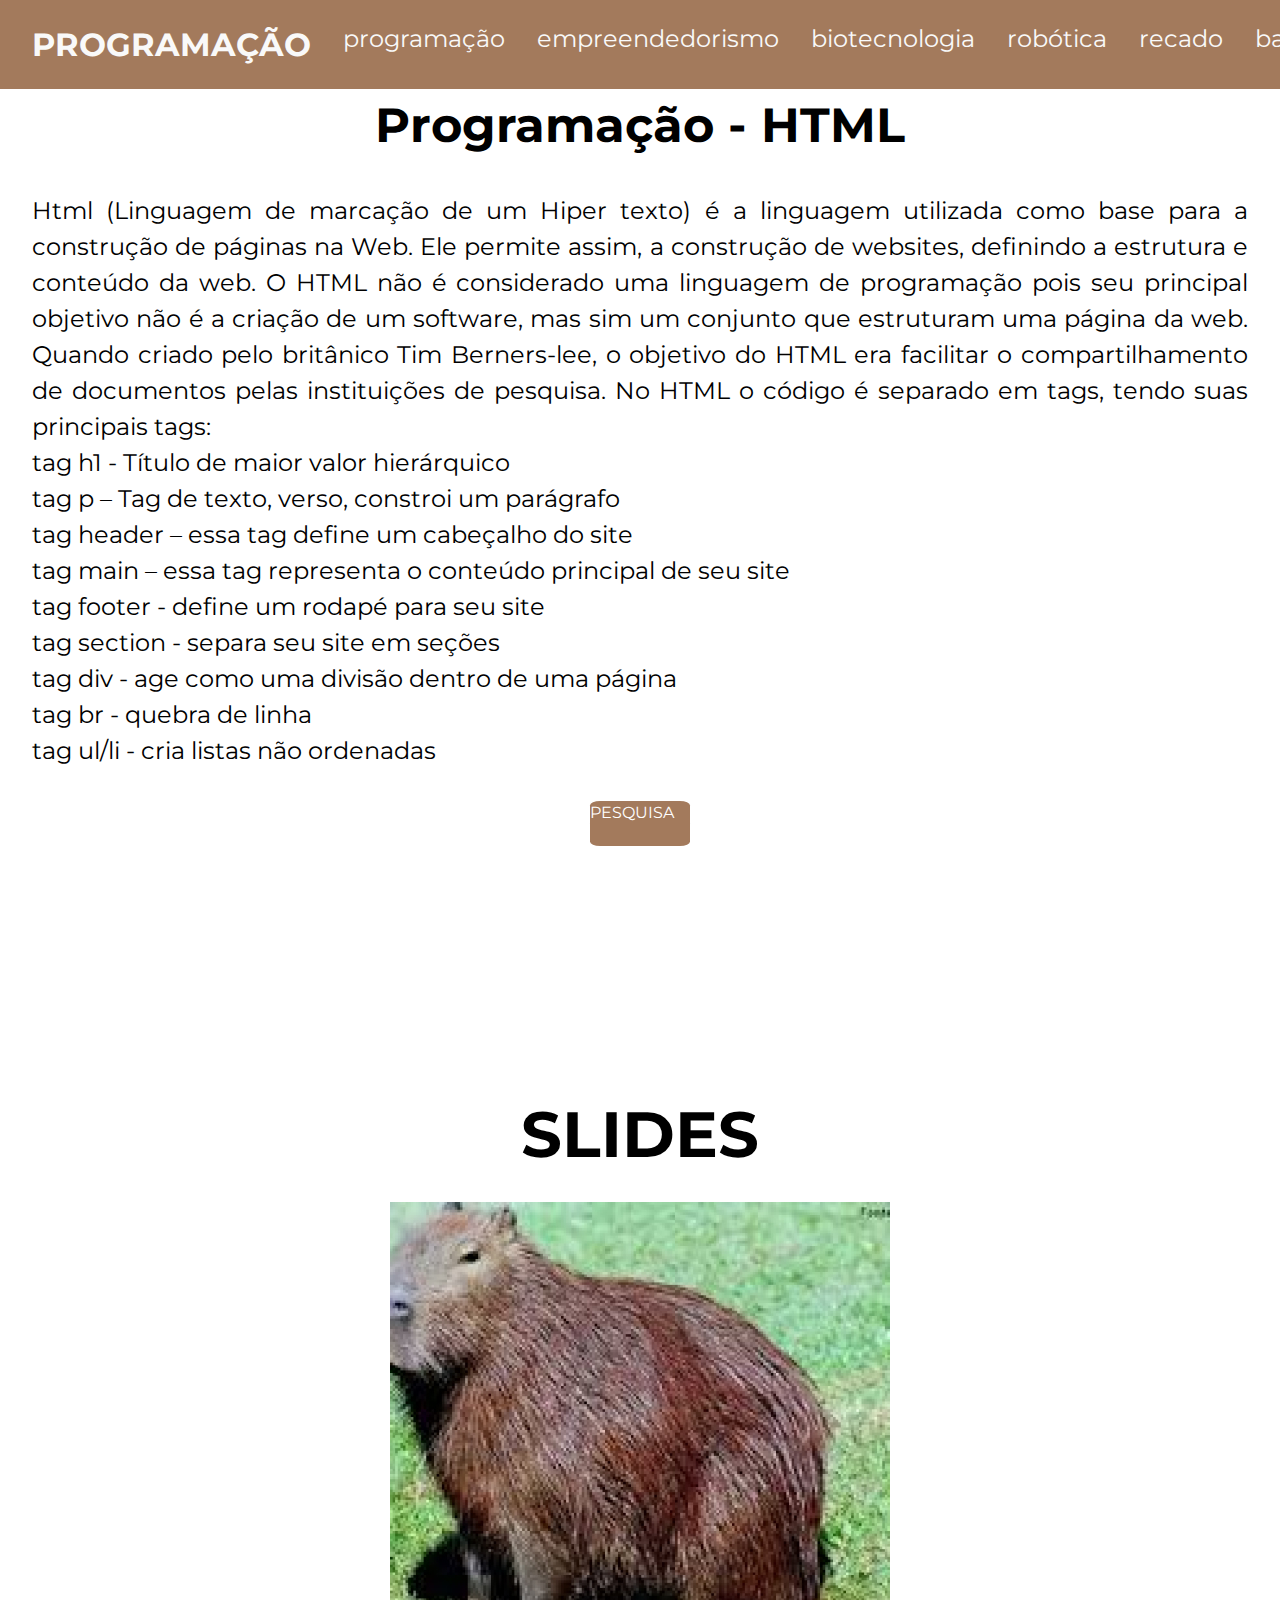
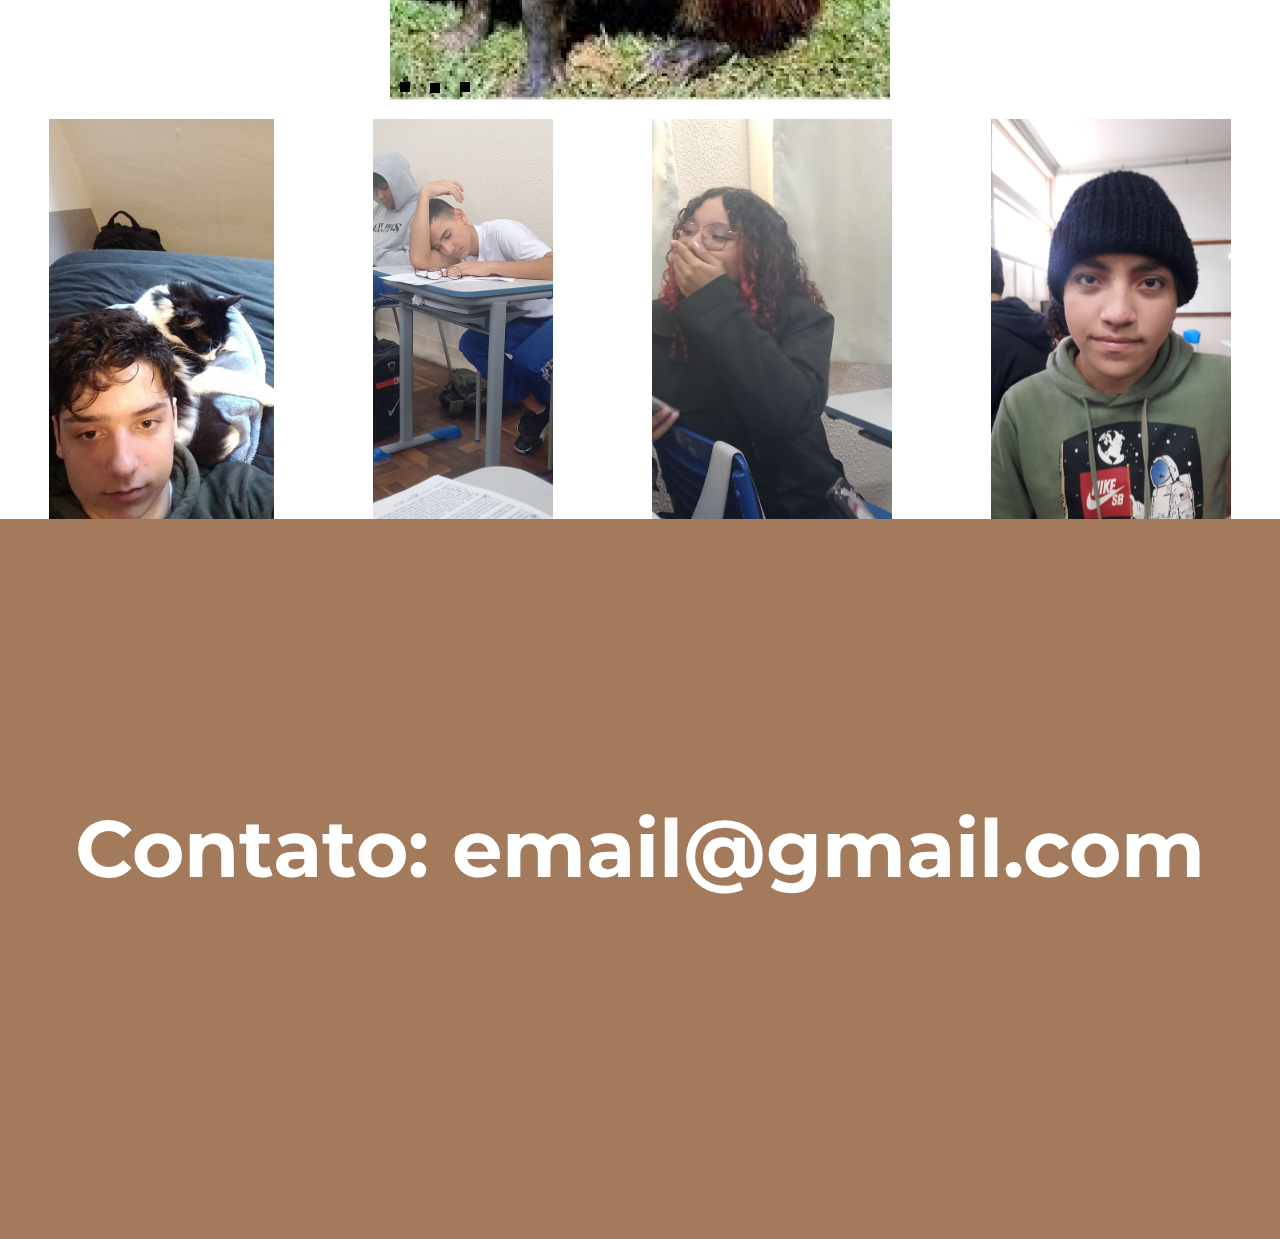
<file: index.html>
<!DOCTYPE html>
<html lang="pt">
<head>
    <meta charset="UTF-8">
    <meta http-equiv="X-UA-Compatible" content="IE=edge">
    <meta name="viewport" content="width=device-width, initial-scale=1.0">
    <link rel="preconnect" href="https://fonts.googleapis.com">
    <link rel="preconnect" href="https://fonts.gstatic.com" crossorigin>
    <link href="https://fonts.googleapis.com/css2?family=Montserrat:wght@300;700&display=swap" rel="stylesheet">
    <link rel="stylesheet" href="./stylesheet.css">
    <title>matemática ll</title>
</head>
<body>
    <header class="_header">
        <div class="content_header">
            <h1> PROGRAMAÇÃO </h1>                
            <ul class="_lista_header">
                <a href="index.html"><li>programação</li></a>
                <a href="empreendedorismo.html"><li>empreendedorismo</li></a>
                <a href="biotecnologia.html"><li>biotecnologia</li></a> 
                <a href="robotica.html"><li>robótica</li> </a>
                <a href="recado.html"><li>recado</li> </a>
                <a href="bateria.html"><li>bateria</li></a>
            </ul>
        </div>
        <img  src="./capivara_header.png" class="capivara" alt="capivara_header"> 
    </header>
    
     <section class='secao_1'>
        <h2 class="titulo_2" id="titulo_2"> Programação - HTML </h2>
        
        <p class="secao_1_paragrafo">
            Html (Linguagem de marcação de um Hiper texto) é a linguagem utilizada como base para a 
            construção de páginas na Web. Ele permite assim, a construção de websites, definindo a estrutura 
            e conteúdo da web. O HTML não é considerado uma linguagem de programação pois seu principal objetivo 
            não é a criação de um software, mas sim um conjunto que estruturam uma página da web.
            Quando criado pelo britânico Tim Berners-lee, o objetivo do HTML era facilitar o compartilhamento 
            de documentos pelas instituições de pesquisa. No HTML o código é separado em tags, tendo suas principais tags:
            <br/>
            tag h1 - Título de maior valor hierárquico<br/>
            tag p – Tag de texto, verso, constroi um parágrafo<br/>
            tag header – essa tag define um cabeçalho do site<br/>
            tag main – essa tag representa o conteúdo principal de seu site<br/>
            tag footer - define um rodapé para seu site<br/>
            tag section - separa seu site em seções<br/>
            tag div - age como uma divisão dentro de uma página<br/>
            tag br - quebra de linha<br/>
            tag ul/li - cria listas não ordenadas<br/>
         
        </p>
   
        <div class="box-busca">
            <div class="search-box">
                
                <form method="post" action="#">
                    <input type="text" class="search-box-input" name="busca" placeholder="Faça sua Pesquisa">
                    <button class="search-box-button">PESQUISA<i class="search-box-icone icon icon-search"></i></button>
                
                </form>
                
            </div><!-- Search -->
        
        </div><!--Box Busca-->


    
    </section> 
    <section style="margin-bottom: 8rem;">
        <h2 style="text-align: center; font-size:4rem;">SLIDES</h2>
     <ul class="slider">
        <li>
              <input type="radio" id="slide1" name="slide" checked>
              <label for="slide1"></label>
              <img src="capevara.jpg" />
        </li>
        <li>
              <input type="radio" id="slide2" name="slide">
              <label for="slide2"></label>
              <img src="familia.jpg" />
        </li>
        <li>
              <input type="radio" id="slide3" name="slide">
              <label for="slide3"></label>
              <img src="baude.jpg" />
        </li>
    </ul>
</section>
   
    <section>
        <h3 style="text-align: center; font-size: 2rem; margin-top: 1rem; margin-bottom: 3rem;">Responsáveis</h3>
        <div class="pessoas"style="display:flex; ">
            <img style="max-width: 15rem; max-height: 25rem; margin: auto;" src="aluno1.jpg" />
            <img style="max-width: 15rem; max-height: 25rem; margin: auto;"src="aluno2.jpg" />
            <img style="max-width: 15rem; height: 25rem;margin: auto; object-fit: cover;" src="aluno3.jpg" />
            <img style="max-width: 15rem; height: 25rem;margin: auto; object-fit: cover;" src="juju.jpg" />
            
        </div>
    </section>
    <footer style="height: 80vh; background-color: #A37A5C;" style="margin-top: 2rem;">
        <h4 style="color: white;  padding-top: 30vh; text-align: center;">Contato: email@gmail.com</h4>
    </footer>
    
</body>
</html>
</file>
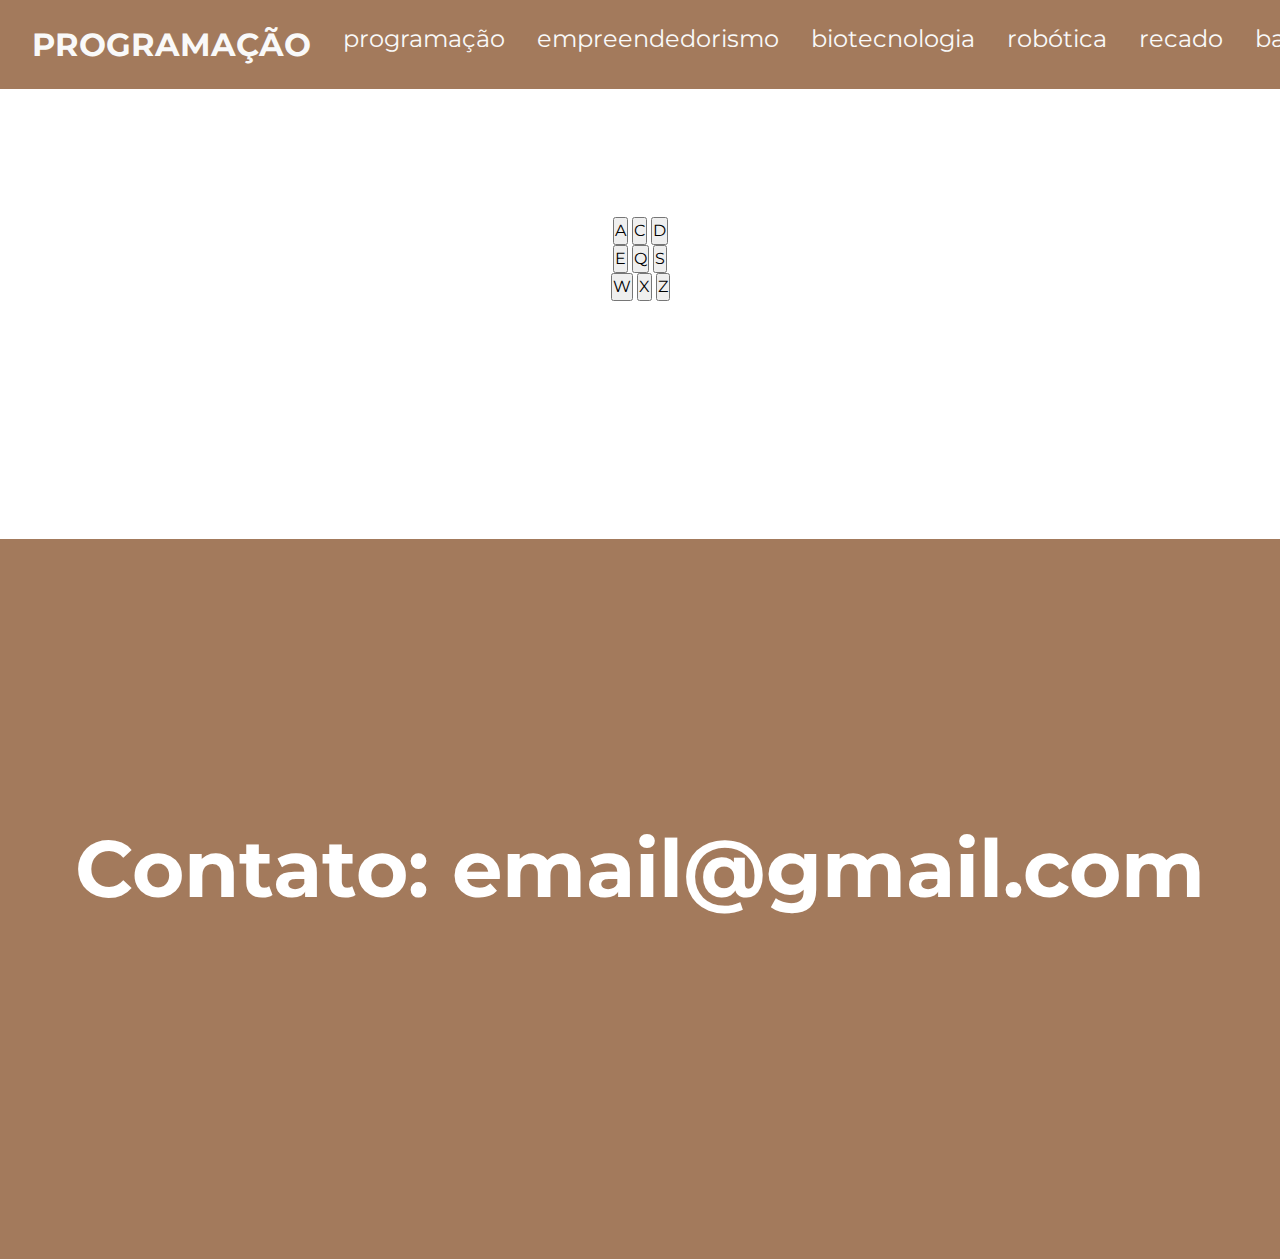
<file: bateria.html>
<!DOCTYPE html>
<html lang="pt">
<head>
    <meta charset="UTF-8">
    <meta http-equiv="X-UA-Compatible" content="IE=edge">
    <meta name="viewport" content="width=device-width, initial-scale=1.0">
    <link rel="preconnect" href="https://fonts.googleapis.com">
    <link rel="preconnect" href="https://fonts.gstatic.com" crossorigin>
    <link href="https://fonts.googleapis.com/css2?family=Montserrat:wght@300;700&display=swap" rel="stylesheet">
    <link rel="stylesheet" href="./stylesheet.css">
    <title>matemática ll</title>
</head>
<body>
    <header class="_header">
        <div class="content_header">
            <h1> PROGRAMAÇÃO </h1>                
            <ul class="_lista_header">
                <a href="index.html"><li>programação</li></a>
                <a href="empreendedorismo.html"><li>empreendedorismo</li></a>
                <a href="biotecnologia.html"><li>biotecnologia</li></a> 
                <a href="robotica.html"><li>robótica</li> </a>
                <a href="recado.html"><li>recado</li> </a>
                <a href="bateria.html"><li>bateria</li></a>
            </ul>
        </div>
        <img  src="./capivara_header.png" class="capivara" alt="capivara_header"> 
    </header>
    <div style=" width: 100%; height: 50%; text-align: center;">
        <button class="keya bateria" onclick='playAudio("keya.wav", "keya")' style="margin-top: 10%;">
            A
        </button>
        <button class="keyc bateria" onclick='playAudio("keyc.wav", "keyc")' style="margin-top: 10%;">
            C
        </button>
        <button class="keyd bateria" onclick='playAudio("keyd.wav", "keyd")'style="margin-top: 10%;" >
            D
        </button>
    </br>
        <button class="keye bateria" onclick='playAudio("keye.wav", "keye")'>
            E
        </button>
        <button class="keyq bateria" onclick='playAudio("keyq.wav" , "keyq")'>
            Q
        </button>
        <button class="keys bateria" onclick='playAudio("keys.wav" , "keys")'>
            S
        </button>
    </br>
        <button class="keyw bateria" onclick='playAudio("keyw.wav" , "keyw")'>
            W
        </button>
        <button class="keyx bateria" onclick='playAudio("keyx.wav" , "keyx")'> 
            X
        </button>
        <button class="keyz bateria" onclick='playAudio("keyz.wav" , "keyz")'>
            Z
        </button>
    </div>
        <footer style="height: 80vh; background-color: #A37A5C;" style="margin-top: 2rem;">
            <h4 style="color: white;  padding-top: 30vh; text-align: center;">Contato: email@gmail.com</h4>
        </footer>
        <script src="som.js"></script>
    </body>
    </html>
</file>
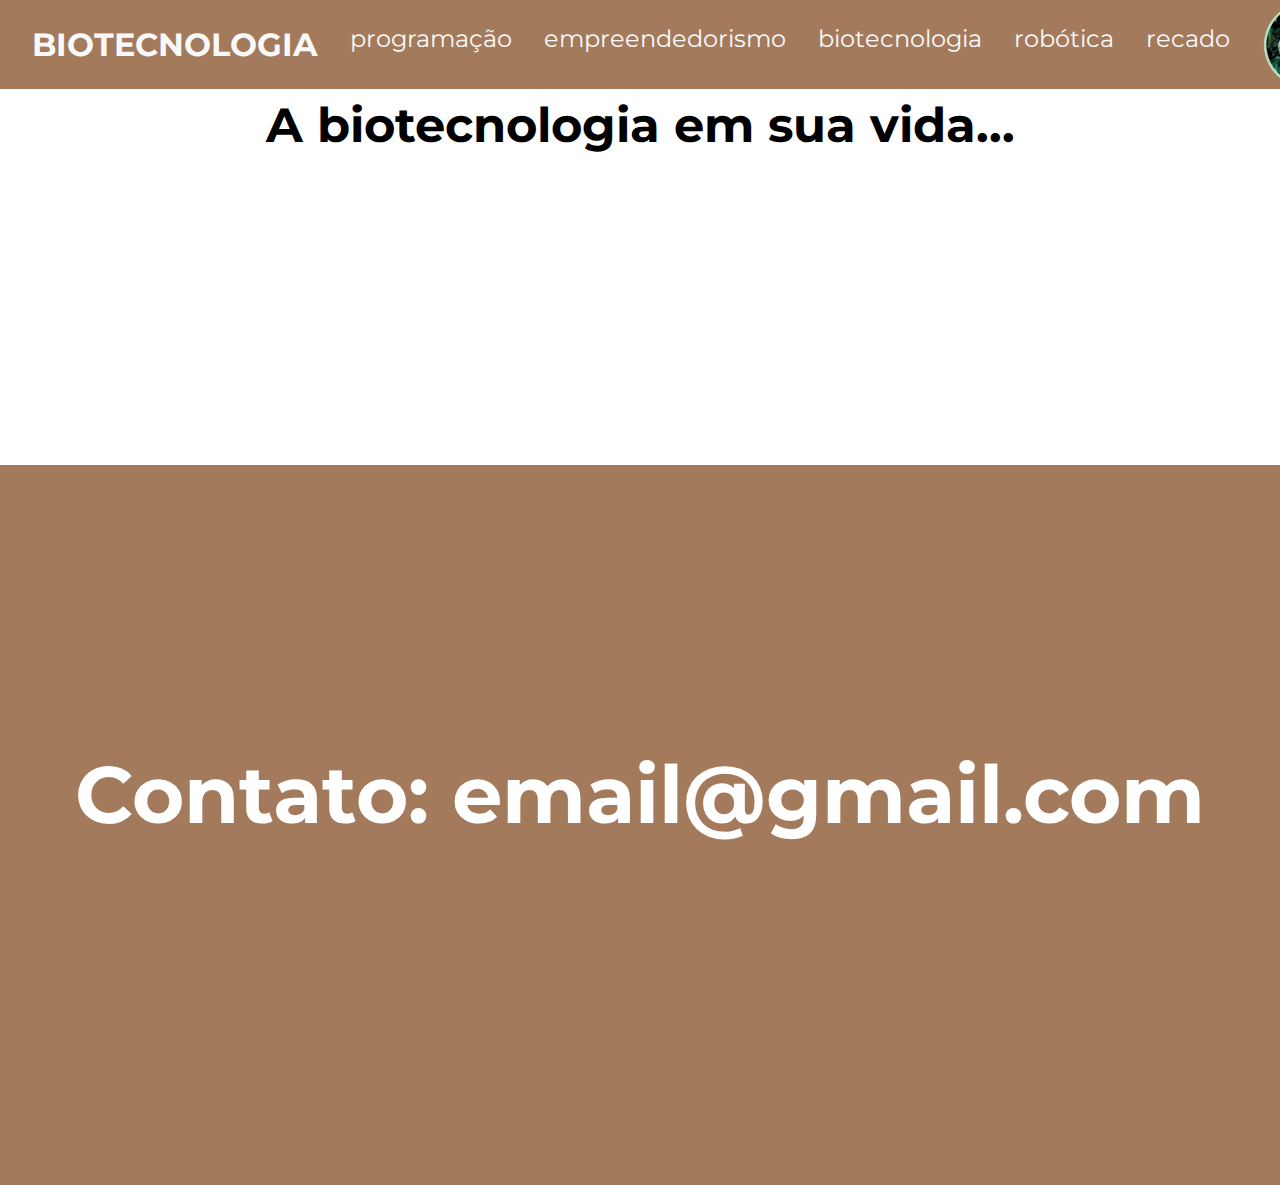
<file: biotecnologia.html>
<!DOCTYPE html>
<html lang="pt">
<head>
    <meta charset="UTF-8">
    <meta http-equiv="X-UA-Compatible" content="IE=edge">
    <meta name="viewport" content="width=device-width, initial-scale=1.0">
    <link rel="preconnect" href="https://fonts.googleapis.com">
    <link rel="preconnect" href="https://fonts.gstatic.com" crossorigin>
    <link href="https://fonts.googleapis.com/css2?family=Montserrat:wght@300;700&display=swap" rel="stylesheet">
    <link rel="stylesheet" href="./stylesheet.css">
    <title>matemática ll</title>
</head>
<body>
    <header class="_header">
        <div class="content_header">
            <h1> BIOTECNOLOGIA</h1>      
            <ul class="_lista_header">
                <a href="index.html"><li>programação</li></a>
                <a href="empreendedorismo.html"><li>empreendedorismo</li></a>
                <a href="biotecnologia.html"><li>biotecnologia</li></a> 
                <a href="robotica.html"><li>robótica</li> </a>
                <a href="recado.html"><li>recado</li> </a>
            </ul>
        </div>
        <img  src="./capivara_header.png" class="capivara" alt="capivara_header"> 
    </header>
     <section class='secao_1'>
        <h2 class="titulo_2" id="titulo_2"> A biotecnologia em sua vida... </h2>
        
        <p class="secao_1_paragrafo">
            
        </p>
        
       
    </section> 
    
    <footer style="height: 80vh; background-color: #A37A5C;" style="margin-top: 2rem;">
        <h4 style="color: white; padding-top: 30vh; text-align: center;">Contato: email@gmail.com</h4>
    </footer>
</body>
</html>
</file>
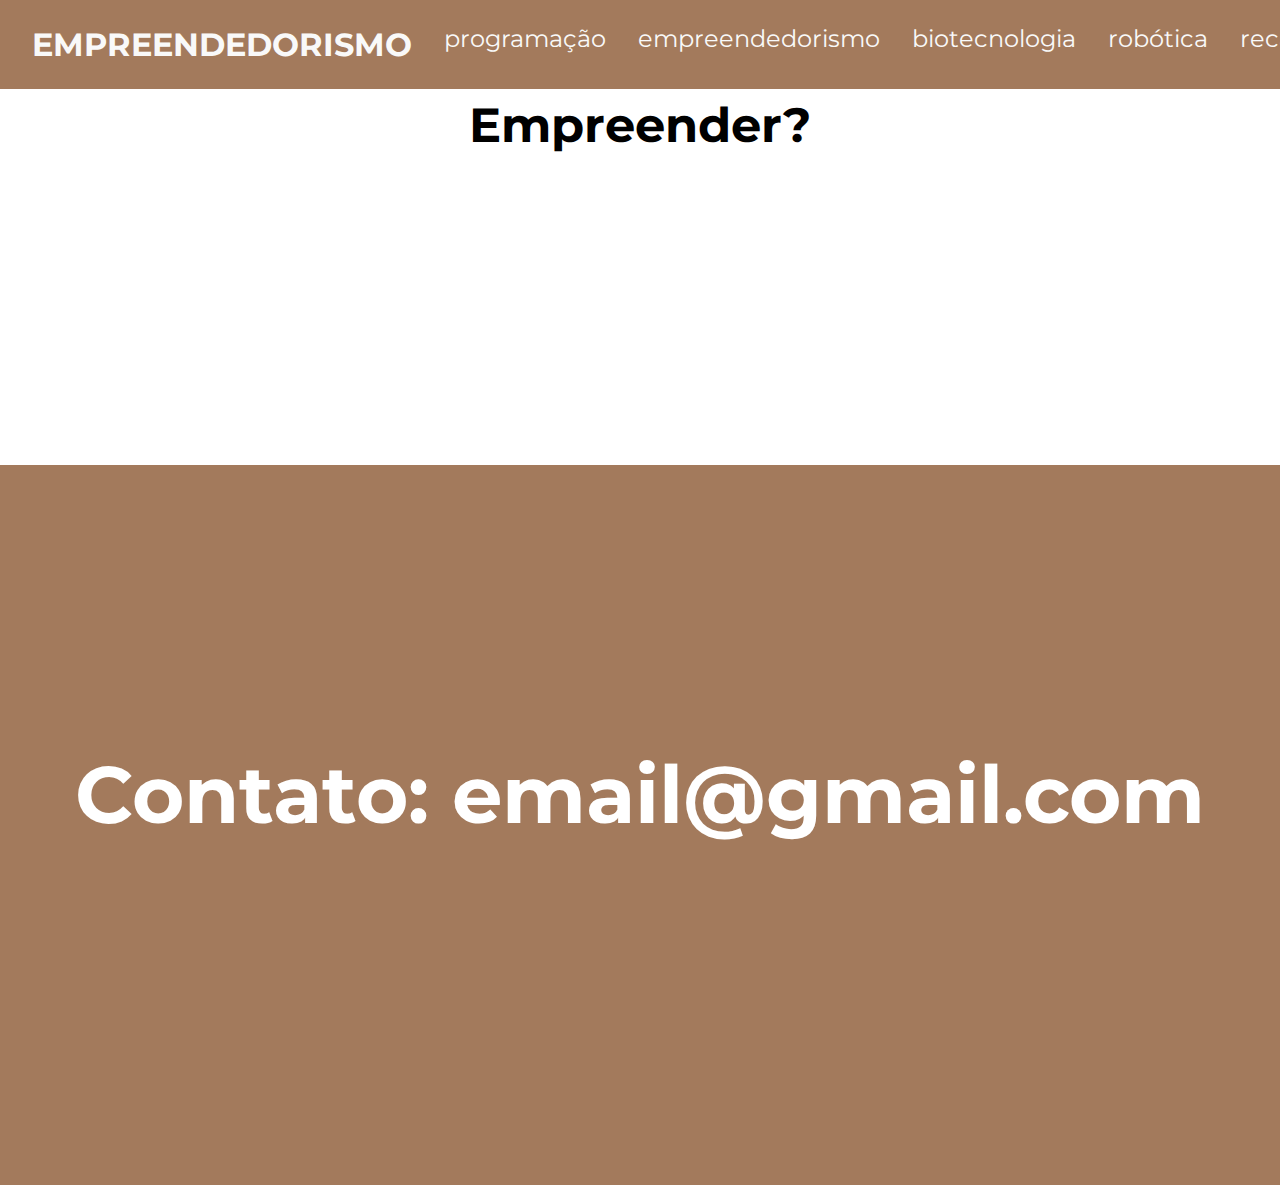
<file: empreendedorismo.html>
<!DOCTYPE html>
<html lang="pt">
<head>
    <meta charset="UTF-8">
    <meta http-equiv="X-UA-Compatible" content="IE=edge">
    <meta name="viewport" content="width=device-width, initial-scale=1.0">
    <link rel="preconnect" href="https://fonts.googleapis.com">
    <link rel="preconnect" href="https://fonts.gstatic.com" crossorigin>
    <link href="https://fonts.googleapis.com/css2?family=Montserrat:wght@300;700&display=swap" rel="stylesheet">
    <link rel="stylesheet" href="./stylesheet.css">
    <title>matemática ll</title>
</head>
<body>
    <header class="_header">
        <div class="content_header">
            <h1> EMPREENDEDORISMO</h1>      
            <ul class="_lista_header">
                <a href="index.html"><li>programação</li></a>
                <a href="empreendedorismo.html"><li>empreendedorismo</li></a>
                <a href="biotecnologia.html"><li>biotecnologia</li></a> 
                <a href="robotica.html"><li>robótica</li> </a>
                <a href="recado.html"><li>recado</li> </a>
            </ul>
        </div>
        <img  src="./capivara_header.png" class="capivara" alt="capivara_header"> 
    </header>
     <section class='secao_1'>
        <h2 class="titulo_2" id="titulo_2"> Empreender? </h2>
        
        <p class="secao_1_paragrafo">
           
        </p>
        
       
    </section> 
  
    <footer style="height: 80vh; background-color: #A37A5C;" style="margin-top: 2rem;">
        <h4 style="color: white;  padding-top: 30vh; text-align: center;">Contato: email@gmail.com</h4>
    </footer>
</body>
</html>
</file>
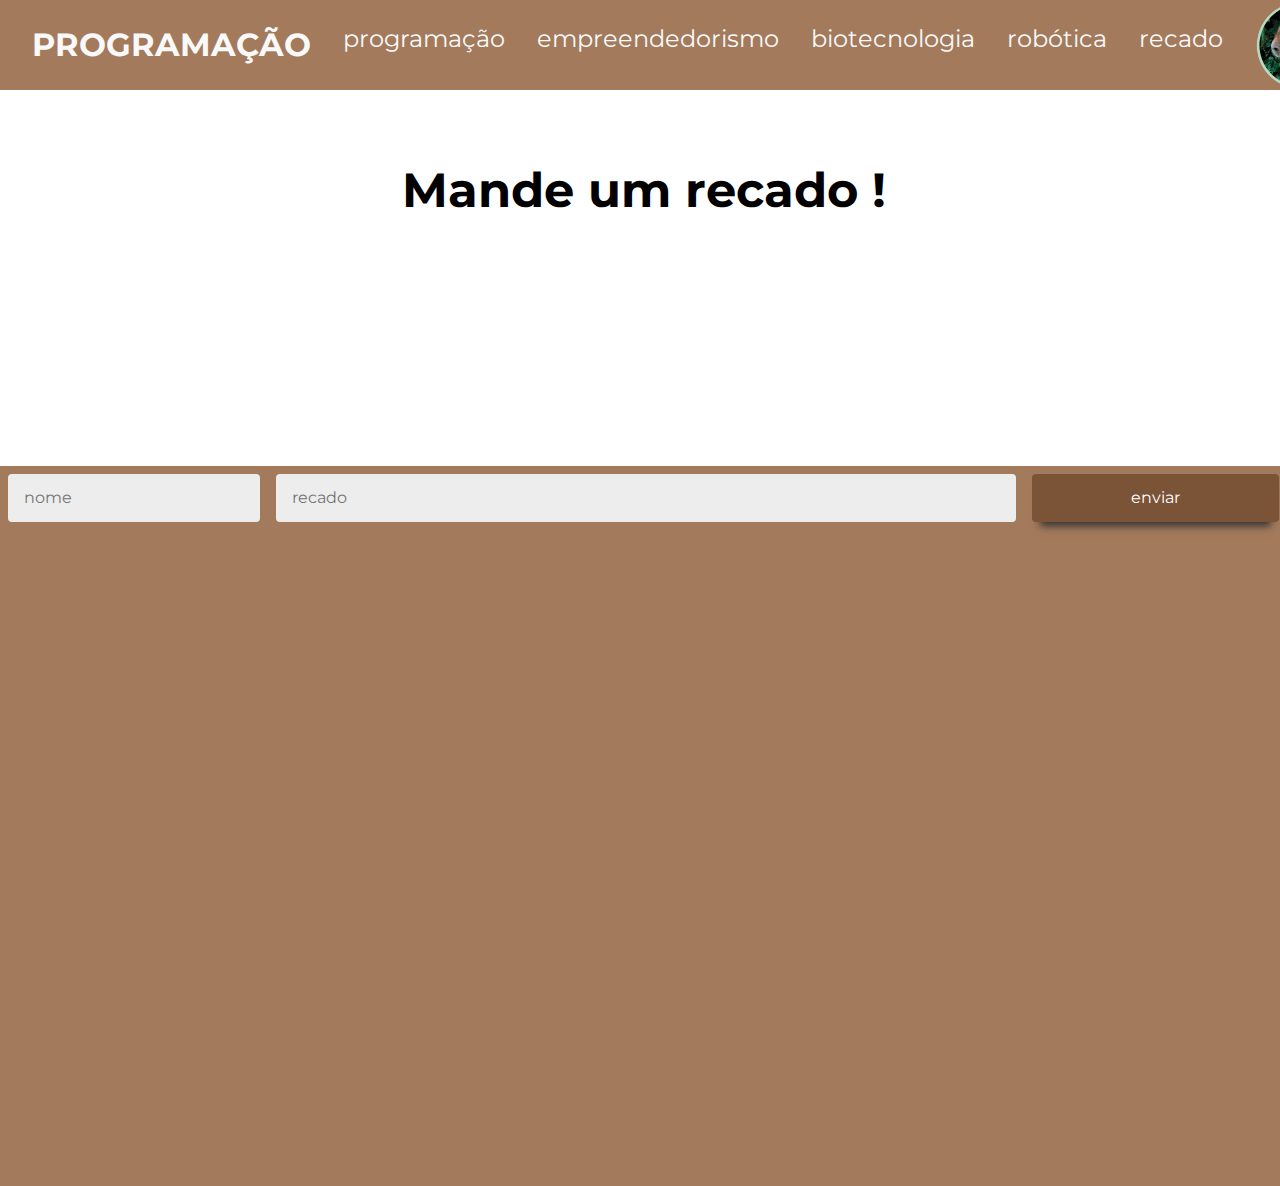
<file: recado.html>
<!DOCTYPE html>
<html lang="pt">
<head>
    <meta charset="UTF-8">
    <meta http-equiv="X-UA-Compatible" content="IE=edge">
    <meta name="viewport" content="width=device-width, initial-scale=1.0">
    <link rel="preconnect" href="https://fonts.googleapis.com">
    <link rel="preconnect" href="https://fonts.gstatic.com" crossorigin>
    <link href="https://fonts.googleapis.com/css2?family=Montserrat:wght@300;700&display=swap" rel="stylesheet">
    <link rel="stylesheet" href="./stylesheet.css">
    <link rel="stylesheet" href="./recado.css">
    <title>matemática ll</title>
</head>
<body>
    <header class="_header">
        <div class="content_header">
            <h1> PROGRAMAÇÃO </h1>      
            <ul class="_lista_header">
                <a href="index.html"><li>programação</li></a>
                <a href="empreendedorismo.html"><li>empreendedorismo</li></a>
                <a href="biotecnologia.html"><li>biotecnologia</li></a> 
                <a href="robotica.html"><li>robótica</li> </a>
                <a href="recado.html"><li>recado</li> </a>
            </ul>
        </div>
        <img  src="./capivara_header.png" class="capivara" alt="capivara_header"> 
    </header>
     <section class='secao_1'>
      
        <p class="secao_1_paragrafo">
            <h2 class="titulo_2" id="titulo_2"> Mande um recado ! </h2>
        </p>
        
       
    </section> 

    </section>
    <footer style="height: 80vh; background-color: #A37A5C;" style="margin-top: 2rem;">
        
        <form>
            <input type="text" placeholder="nome">
            <input type="email" placeholder="recado">
            <input type="submit" value="enviar">
          </form>
    </footer>
</body>
</html>
</file>
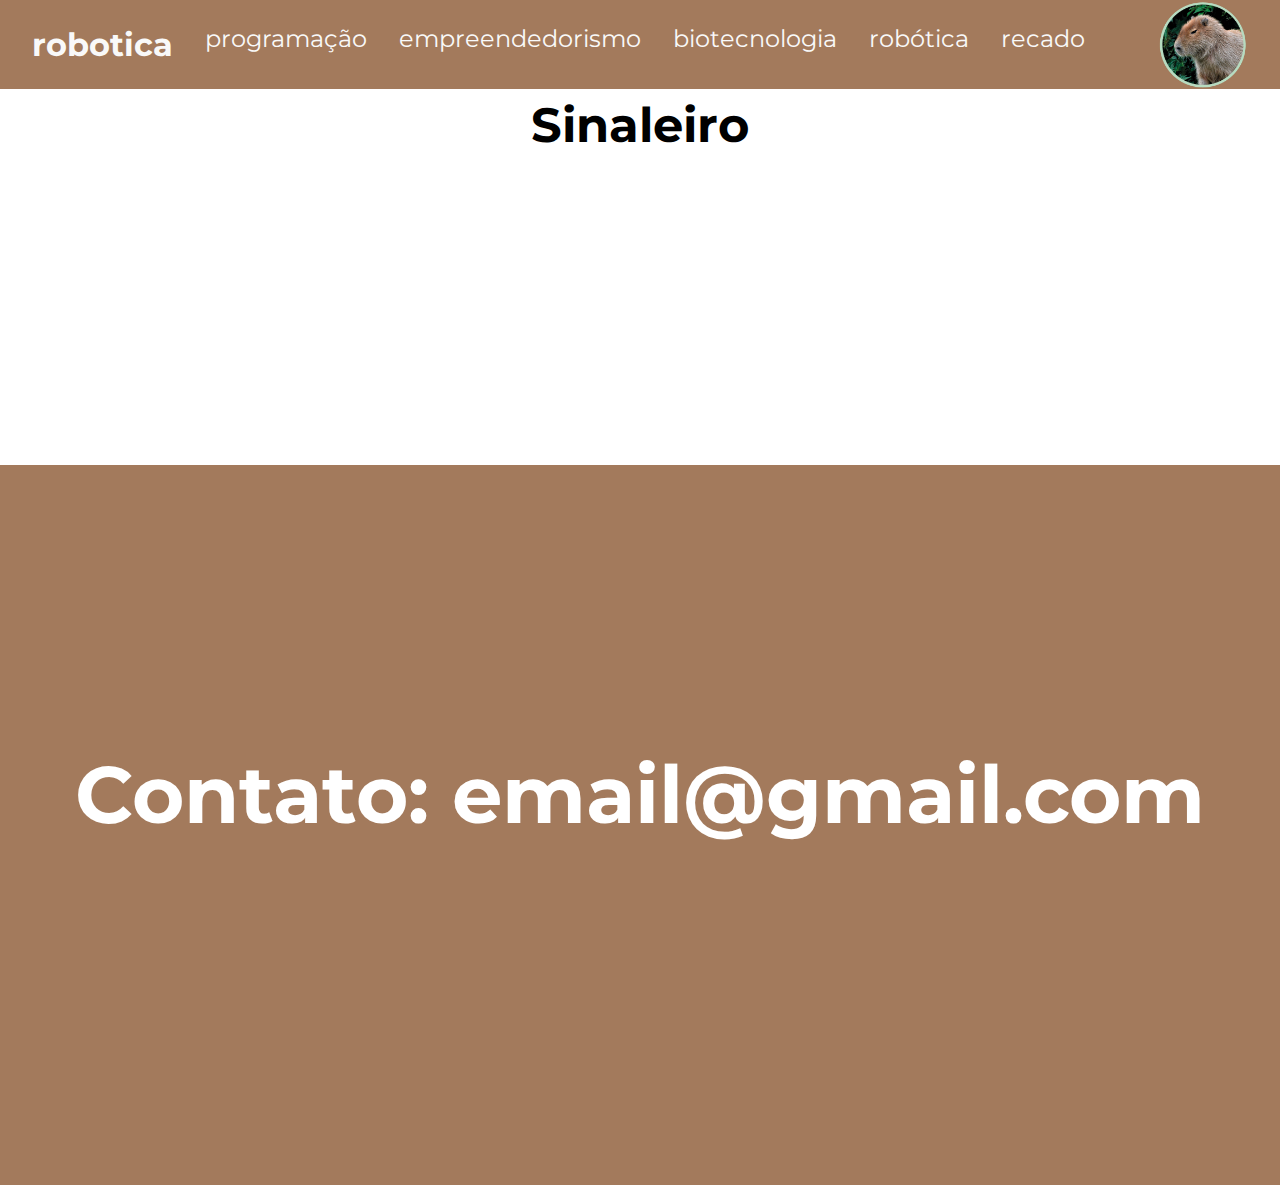
<file: robotica.html>
<!DOCTYPE html>
<html lang="pt">
<head>
    <meta charset="UTF-8">
    <meta http-equiv="X-UA-Compatible" content="IE=edge">
    <meta name="viewport" content="width=device-width, initial-scale=1.0">
    <link rel="preconnect" href="https://fonts.googleapis.com">
    <link rel="preconnect" href="https://fonts.gstatic.com" crossorigin>
    <link href="https://fonts.googleapis.com/css2?family=Montserrat:wght@300;700&display=swap" rel="stylesheet">
    <link rel="stylesheet" href="./stylesheet.css">
    <title>matemática ll</title>
</head>
<body>
    <header class="_header">
        <div class="content_header">
            <h1> robotica</h1>      
            <ul class="_lista_header">
                <a href="index.html"><li>programação</li></a>
                <a href="empreendedorismo.html"><li>empreendedorismo</li></a>
                <a href="biotecnologia.html"><li>biotecnologia</li></a> 
                <a href="robotica.html"><li>robótica</li> </a>
                <a href="recado.html"><li>recado</li> </a>
            </ul>
        </div>
        <img  src="./capivara_header.png" class="capivara" alt="capivara_header"> 
    </header>
     <section class='secao_1'>
        <h2 class="titulo_2" id="titulo_2"> Sinaleiro </h2>
        
        <p class="secao_1_paragrafo">
            
        </p>
        
       
    </section> 
   
    <footer style="height: 80vh; background-color: #A37A5C;" style="margin-top: 2rem;">
        <h4 style="color: white;  padding-top: 30vh; text-align: center;">Contato: email@gmail.com</h4>
    </footer>
</body>
</html>
</file>
<file: stylesheet.css>
/*
  1. Use a more-intuitive box-sizing model.
*/
*, *::before, *::after {
    box-sizing: border-box;
  }
  /*
    2. Remove default margin
  */
  * {
    margin: 0;
  }
  /*
    3. Allow percentage-based heights in the application
  */
  html, body {
    height: 100%;
  }
  /*
    Typographic tweaks!
    4. Add accessible line-height
    5. Improve text rendering
  */
  body {
    line-height: 1.5;
    -webkit-font-smoothing: antialiased;
  }
  /*
    6. Improve media defaults
  */
  img, picture, video, canvas, svg {
    display: block;
    max-width: 100%;
  }
  /*
    7. Remove built-in form typography styles
  */
  input, button, textarea, select {
    font: inherit;
  }
  /*
    8. Avoid text overflows
  */
  p, h1, h2, h3, h4, h5, h6 {
    overflow-wrap: break-word;
  }
  /*
    9. Create a root stacking context
  */
  #root, #__next {
    isolation: isolate;
  }

/* Css reset*/

* { margin: 0; padding: 0; }



* {

  font-family: 'Montserrat', sans-serif;

}

body {
  background-color: white;
}

header {
  background-color: #A37A5C;
  color: #F9F9F9;
}


.capivara {
  border-radius: 20px;
  width: 7%;
  margin-right: 2rem;
}

.pessoas { 
  flex-direction: row;
}

._header {
  display: flex;
  flex-direction: row;
  justify-content: space-between;
}

a {
  text-decoration: none;
  color: #F9F9F9;
}
.content_header {
  display: flex;
  margin-top: auto;
  margin-bottom: auto;
}

.content_header h1 {
  margin-left: 2rem;
  
}

.content_header li {
  margin: 0 1rem 0 1rem
}

._lista_header {
  display: flex;
  align-content: space-between;
  margin: 0 16px; 

  font-size: 24px;
}

.secao_1 {
  display: flex;
  margin-bottom: 15rem;
  flex-direction: column;
  text-align: center;

}

.secao_1 h2 {
  font-size: 3rem;
}

.secao_1 img  {
  max-width: 35%;
  margin: auto;
  margin-top: 2rem;
}

li {
  list-style-type: none;
}

.secao_2 {
  background-color: rgb(245, 207, 124); 
  color: white;
  display:flex;
  justify-content: center;
  flex-direction: column;
  align-items: center;
  padding: 24px 0;
}

.titulo_3 {
  padding: 24px 0;
}

.secao_2_div {
  width: 35%;
}
 
.secao_1_paragrafo {
 font-size: 1.5rem;
 text-align: justify;
 margin: 2rem;
}
* { margin: 0; padding: 0; }
.slider {
  display: block;
  height: 293px;
  max-width: 80%;
  width: 500px;
  margin: auto;
  margin-top: 20px;
  position: relative;
}

.slider li {
  list-style: none;
  position: absolute;
}

.slider img {
  margin: auto;
  height: 100%;
  width: 100%;
  vertical-align: top;
}
.slider input {
  display: none;
}
.slider label {
  background-color: #000;
  bottom: 10px;
  cursor: pointer;
  display: block;
  height: 10px;
  position: absolute;
  width: 10px;
  z-index: 10;
}

.slider li:nth-child(1) label {
  left: 10px;
}

.slider li:nth-child(2) label {
  left: 40px;
}

.slider li:nth-child(3) label {
  left: 70px;
}
.slider img {
  opacity: 0;
  visibility: hidden;
}

.slider li input:checked ~ img {
  opacity: 1;
  visibility: visible;
  z-index: 10;
}

h4 {
  font-size: 5rem;
}



@media screen and (max-width: 756px) {
  .content_header {
    flex-direction: column;
    text-align: center;
  }

  .secao_1 h2 {
    font-size: 2rem;
  }

  .secao_1_paragrafo {
    font-size: 1rem;
  }

  ._lista_header {
    flex-direction: column;
    text-align: center;
  }

  ._header {
    flex-direction: column;
    margin: auto;
  }

  ._header img {
    margin: auto;
    width: 6rem;
   
  }

  .pessoas {
    flex-direction: column;
    
}

  .pessoas img {
    padding: 1rem;
  }

  h4 {
    font-size: 2rem;
  }
}

.box-busca{ 
  display: flex;
  flex-direction: column;
  justify-content: center;
  align-items: center;
  width: 100%;
  height: 100%;
  background-color: #ffffff;
}
.search-box-input::placeholder {
  
  color:#ffffff;
  opacity: 0.6;
}
/* Chrome, Opera ySafari */
.search-box-input::-webkit-input-placeholder { color: #ffffff; }
/* Firefox 19+ */
.search-box-input::-moz-placeholder { color: #ffffff; }
/* IE 10+ y Edge */
.search-box-input:-ms-input-placeholder { color: #ffffff; }
.search-box form {
  
  display: flex;
  border-radius: 50px;
  background-color: #4c4c4c;
  height: 45px;
}
.search-box:hover .search-box-input {
  
  padding-left: 2em;
  padding-right: 1em;
  width: 250px;
}
.search-box-input {
  outline: 0;
  font-size: 1.2em;
  color: #fff;
  width: 0;
  padding: 0;
  border: none;
  background: none;
  transition: .45s;
}
.search-box-button {
 display: flex;
 border-radius: 10%;
 width: 100px;
 height: 45px;
 font-family: ;
 background-color: #A37A5C;
 border: none;
 color: white;
 cursor: pointer;
 text-align: center;
 transition: .3s;
 font-family: 'Montserrat', sans-serif;
}
.search-box-button:active  {
  transform: scale(.85);
}
.search-box-icone {
  margin: auto;
  color: #fff;
}
@media screen and (min-width: 400px){
  
  .search-box:hover .search-box-input {
      width: 360px;
  }
}
</file>
<file: recado.css>
body {
    min-height: 100vh;
    display: grid;
    align-items: center;
  }
  
  form {
    display: flex;
    flex-wrap: wrap
  }
  
  form > input {
      flex: 1 1 10ch;
      margin: .5rem
    }
  
  form > input[type="email"] {
        flex: 3 1 30ch;
      }
  
  input {
    border: none;
    background: hsl(0, 0%, 93%);
    border-radius: .25rem;
    padding: .75rem 1rem
  }
  
  input[type="submit"] {
      background: #7b5337;
      color: white;
      box-shadow: 0 .75rem .5rem -.5rem hsl(0, 2%, 20%);
    }
</file>
